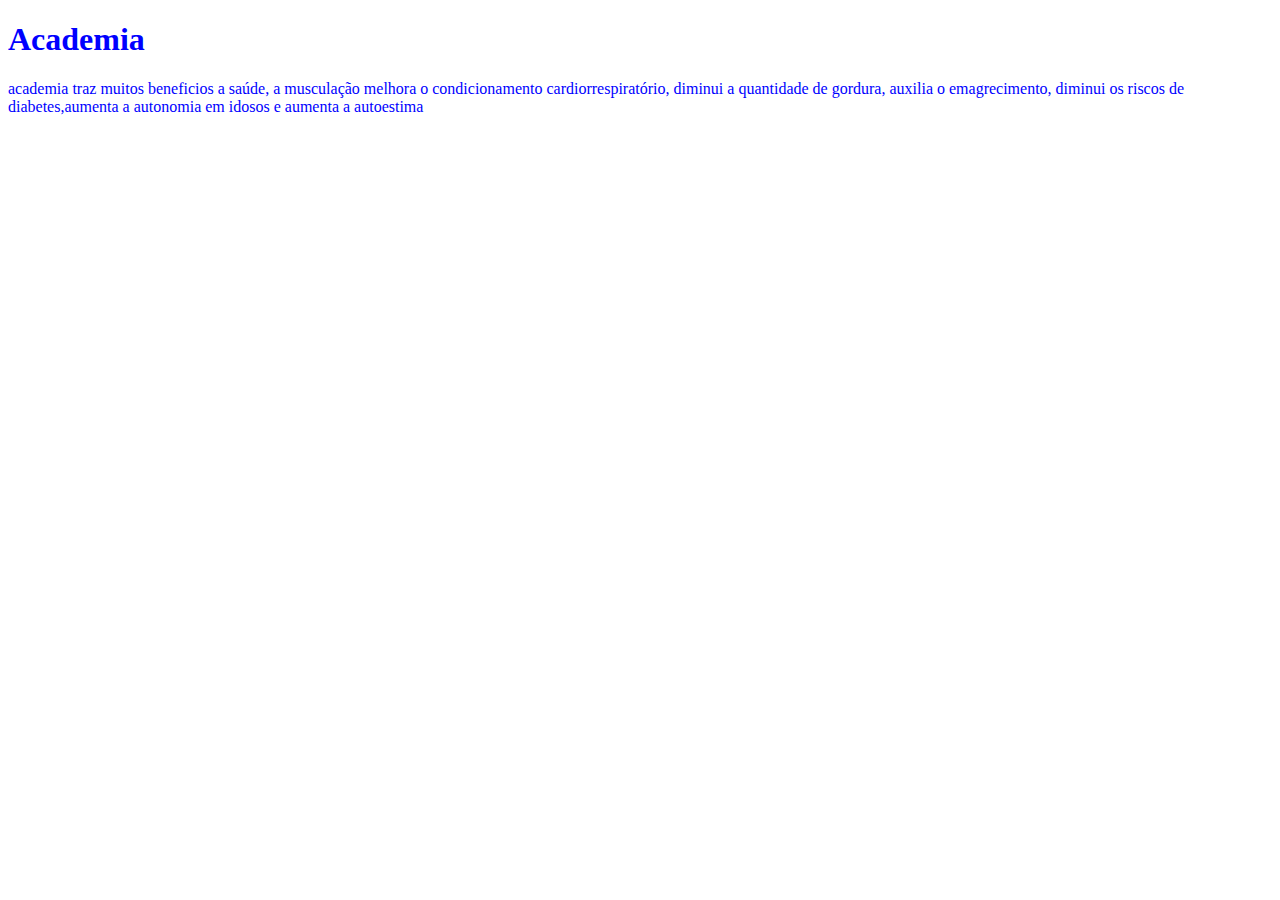
<file: atividade-17/index.html>
<!DOCTYPE html>
<html lang="pt-br">

<head>
    <meta charset="UTF-8">
    <meta http-equiv="X-UA-Compatible" content="IE=edge">
    <meta name="viewport" content="width=device-width, initial-scale=1.0">
    <title>Document</title>
    <style>
        p {
            color: blue;
        }
        h1{
            color:blue
        }
    </style>
</head>

<body>
    <h1>
        Academia
    </h1>
    <p>
        academia traz muitos beneficios a saúde, a musculação melhora
        o condicionamento cardiorrespiratório, diminui a quantidade de gordura,
        auxilia o emagrecimento, diminui os riscos de diabetes,aumenta a autonomia
        em idosos e aumenta a autoestima
    </p>
</body>


</html>
</file>
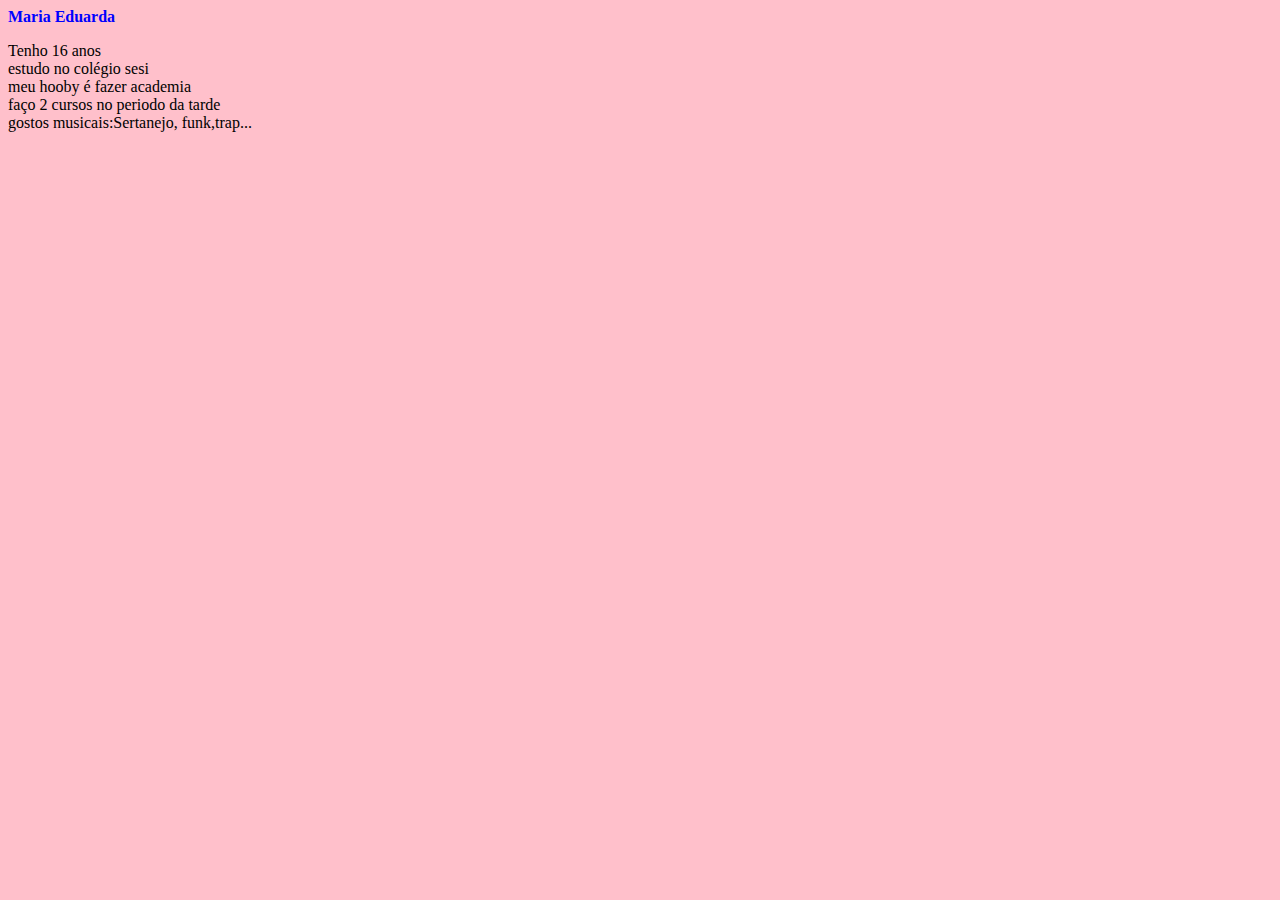
<file: dudasesi43/index.html>
<html>
    <head>
        <title>Maria Eduarda</title>
        <style>
            h1 {
    color: blue;
    font-size: 16px;
            }
    body {
        background-color: pink;
  }
  a{
    color:blueviolet;
    text-decoration: hotpink;
  }
    p{
        color:hello;
        border: 1px salmon
    }
        </style>
    </head>
    <body>
        <h1 class="titulo">Maria Eduarda</h1>
        <p>
            Tenho 16 anos
            <br>estudo no colégio sesi
            <br>meu hooby é fazer academia
            <br>faço 2 cursos no periodo da tarde
            <br> gostos musicais:Sertanejo, funk,trap...
        </p>
    </body>
</html>
</file>
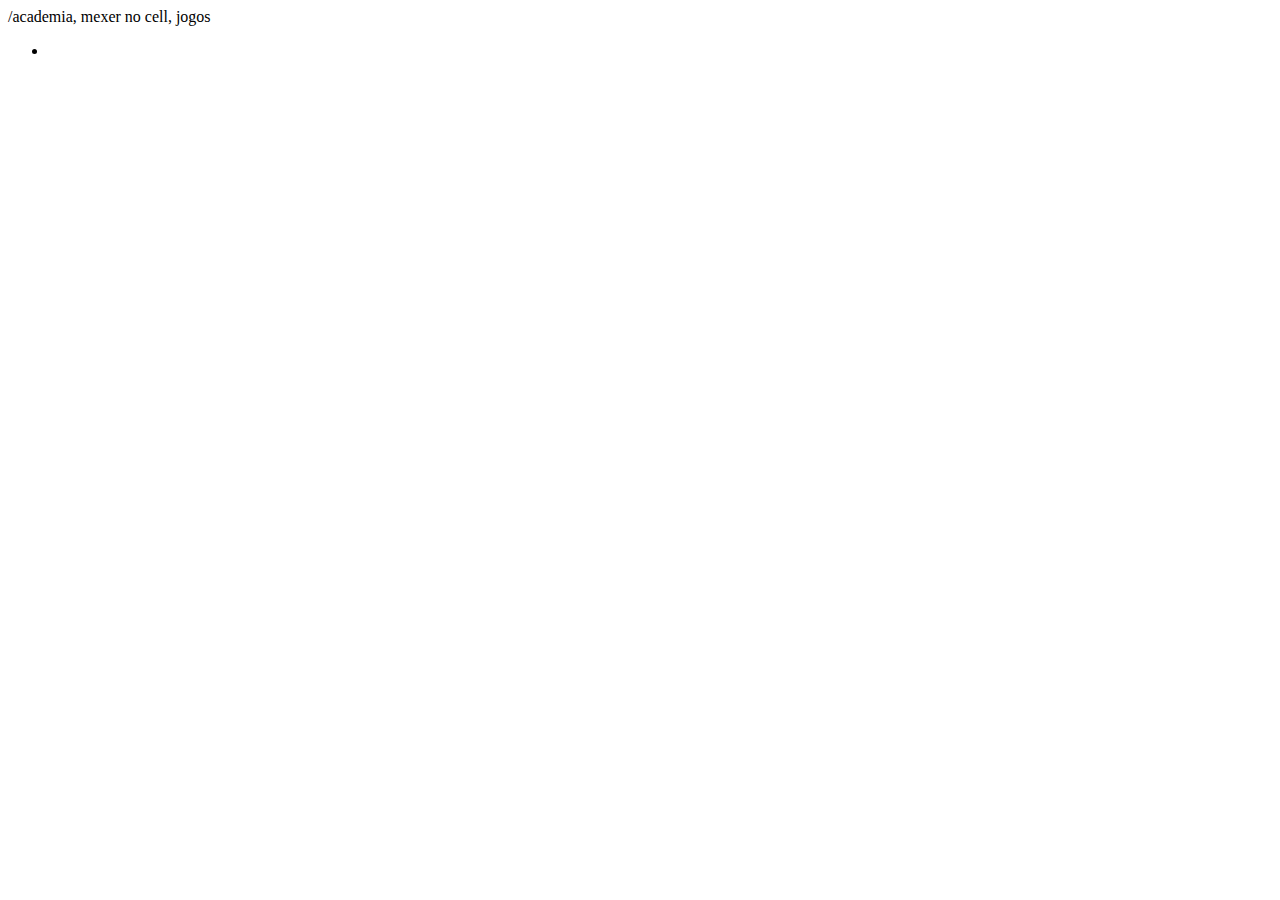
<file: Maria-Eduarda-Konevaliki-Lazore/index.html>
<html>
    <head>
        <title>Maria Eduarda Konevaliki</title>
    </head>
    <body>
        <h1></h1>
        <p>/academia, mexer no cell, jogos</p>
        <ul>
            <li></li>
        </ul>
    </body>
</html>
</file>
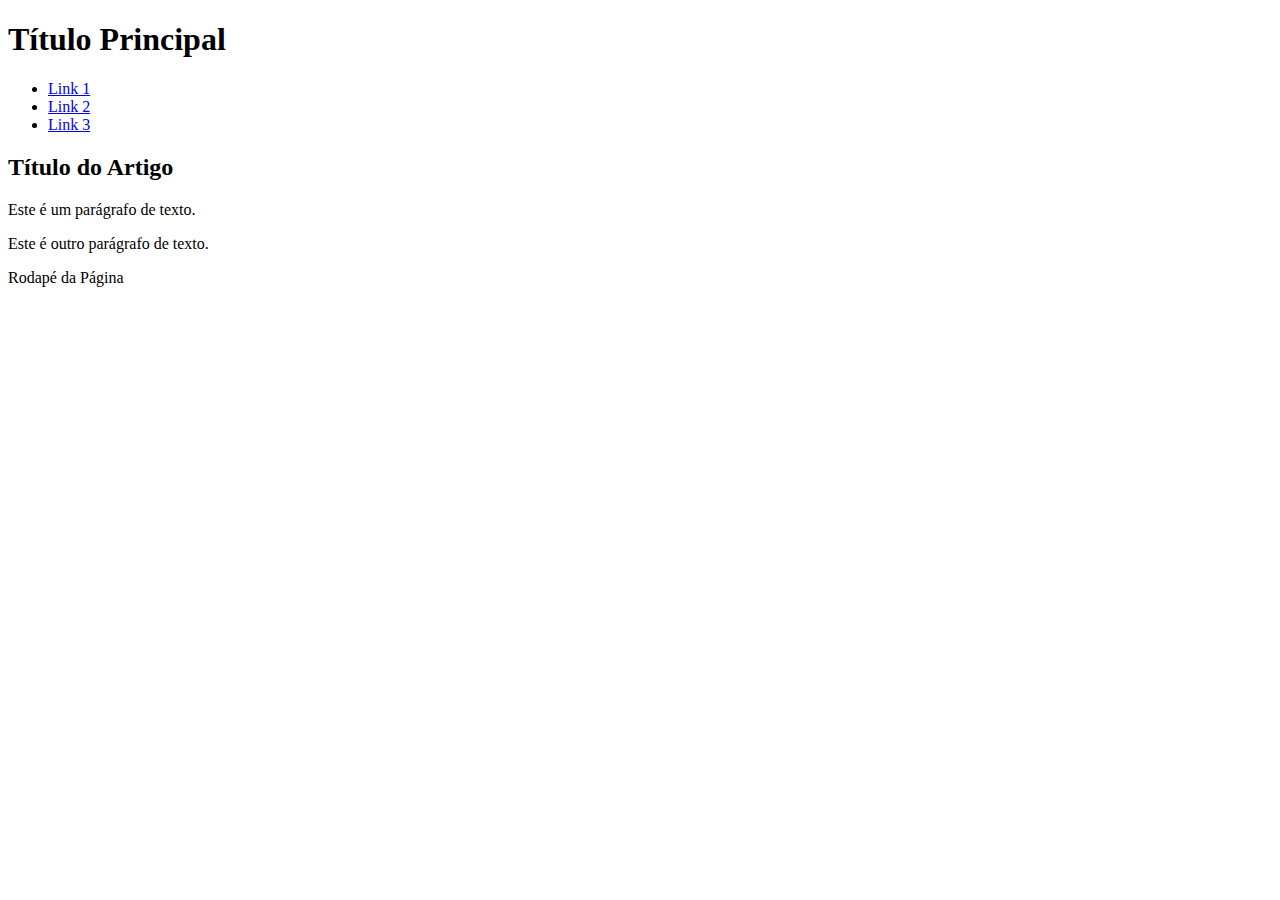
<file: pagina/index.html>
<!DOCTYPE html>
	<head lang="pt-br">
		<title>Minha Página</title>
	</head>
	<body>
		<header>
			<h1>Título Principal</h1>
			<nav>
				<ul>
					<li><a href="#">Link 1</a></li>
					<li><a href="#">Link 2</a></li>
					<li><a href="#">Link 3</a></li>
				</ul>
			</nav>
		</header>
		<main>
			<article>
				<h2>Título do Artigo</h2>
				<p>Este é um parágrafo de texto.</p>
				<p>Este é outro parágrafo de texto.</p>
			</article>
		</main>
		<footer>
			<p>Rodapé da Página</p>
		</footer>
	</body>
</html>
</file>
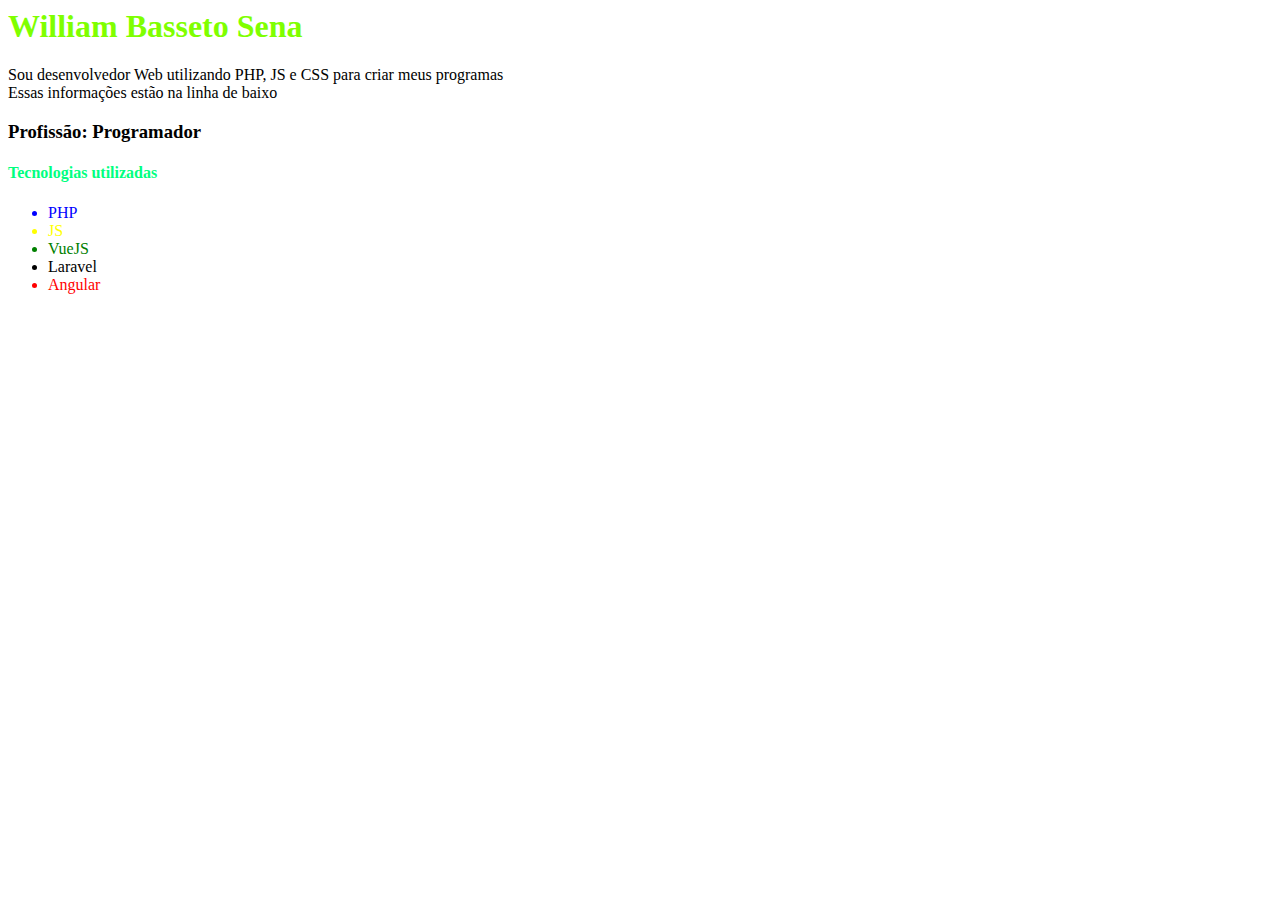
<file: william-sena/index.html>
<html>
    <head>
        <title>William Basseto Sena</title>
        <style>
            li {
                
            }
            .texto-verde {
                color : green
            }            
        </style>
        <link rel="stylesheet" href="css/main.css">
    </head>
    <body>
        <h1 id="titulo-pagina">William Basseto Sena</h1>
        <p>
            Sou desenvolvedor Web utilizando PHP, JS e CSS para criar meus programas <br> 
            Essas informações estão na linha de baixo 
        </p>    
        <h3>Profissão: Programador</h3>
        <h4 style="color: springgreen">Tecnologias utilizadas</h4>
        <ul>
            <li class="texto-azul">PHP</li>
            <li class="texto-amarelo">JS</li>
            <li class="texto-verde">VueJS</li>
            <li>Laravel</li>
            <li class="texto-vermelho">Angular</li>
        </ul>
    </body>
</html>
</file>
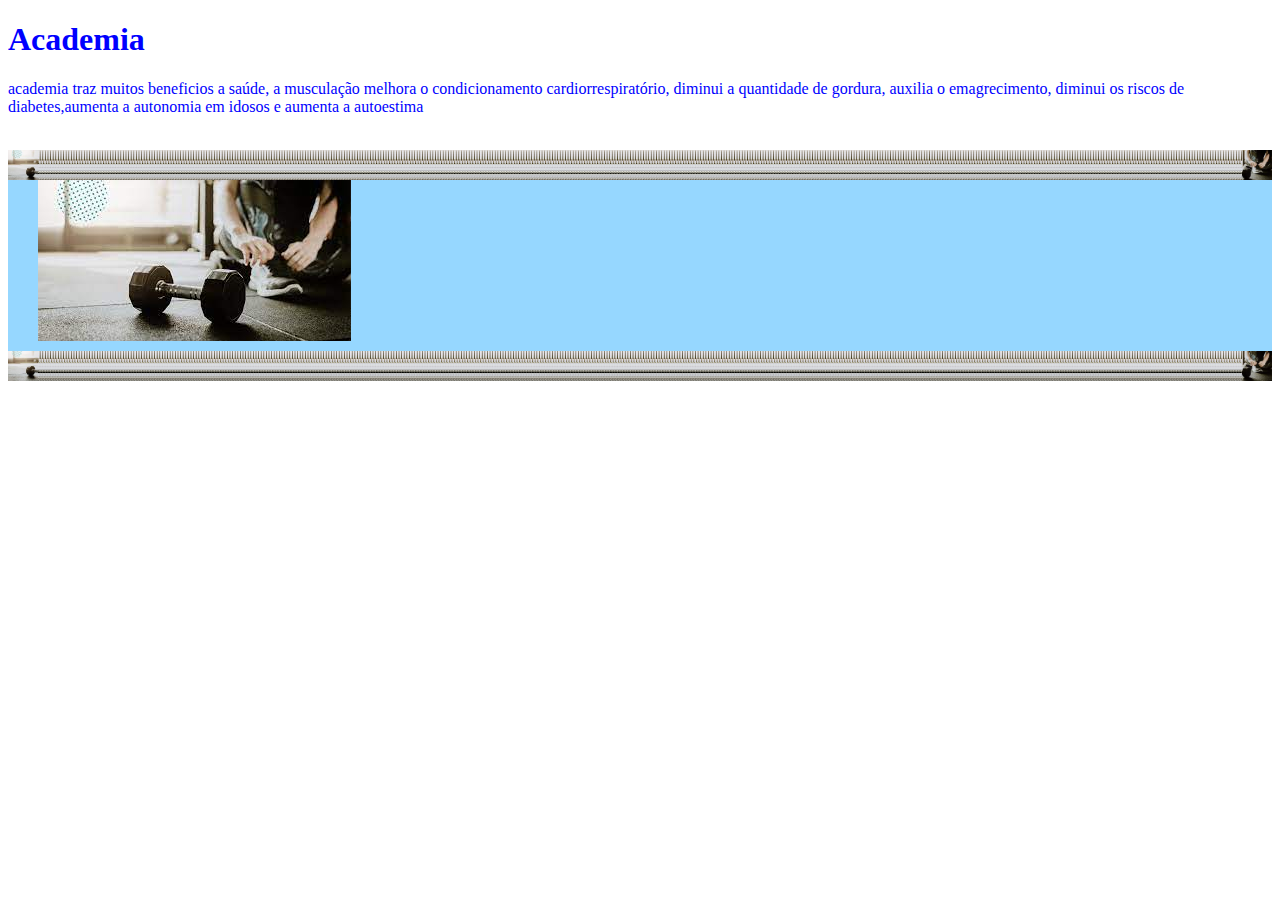
<file: codes/atividade-17/index.html>
<!DOCTYPE html>
<html lang="pt-br">

<head>
    <meta charset="UTF-8">
    <meta http-equiv="X-UA-Compatible" content="IE=edge">
    <meta name="viewport" content="width=device-width, initial-scale=1.0">
    <title>Document</title>
    <style>
        p {
            color: blue;
        }
        h1{
            color:blue
        }
        #foto-legal {
            border:30pxsolid blue;
            border: 30px solid transparent;
            font-size: 40px;
            background-color: rgb(150, 215, 255);
            border-image: url("download.jpg") 150 round;
        }
    </style>
</head>

<body>
    <h1>
        Academia
    </h1>
    <p>
        academia traz muitos beneficios a saúde, a musculação melhora
        o condicionamento cardiorrespiratório, diminui a quantidade de gordura,
        auxilia o emagrecimento, diminui os riscos de diabetes,aumenta a autonomia
        em idosos e aumenta a autoestima
    </p>
    <img  scr="download.jpg"/>
    <div id="foto-legal" style="border-width: 30px;">

        <img  src="download.jpg" alt="" style="border-width: 30px;">
    </div>

</body>


</html>
</file>
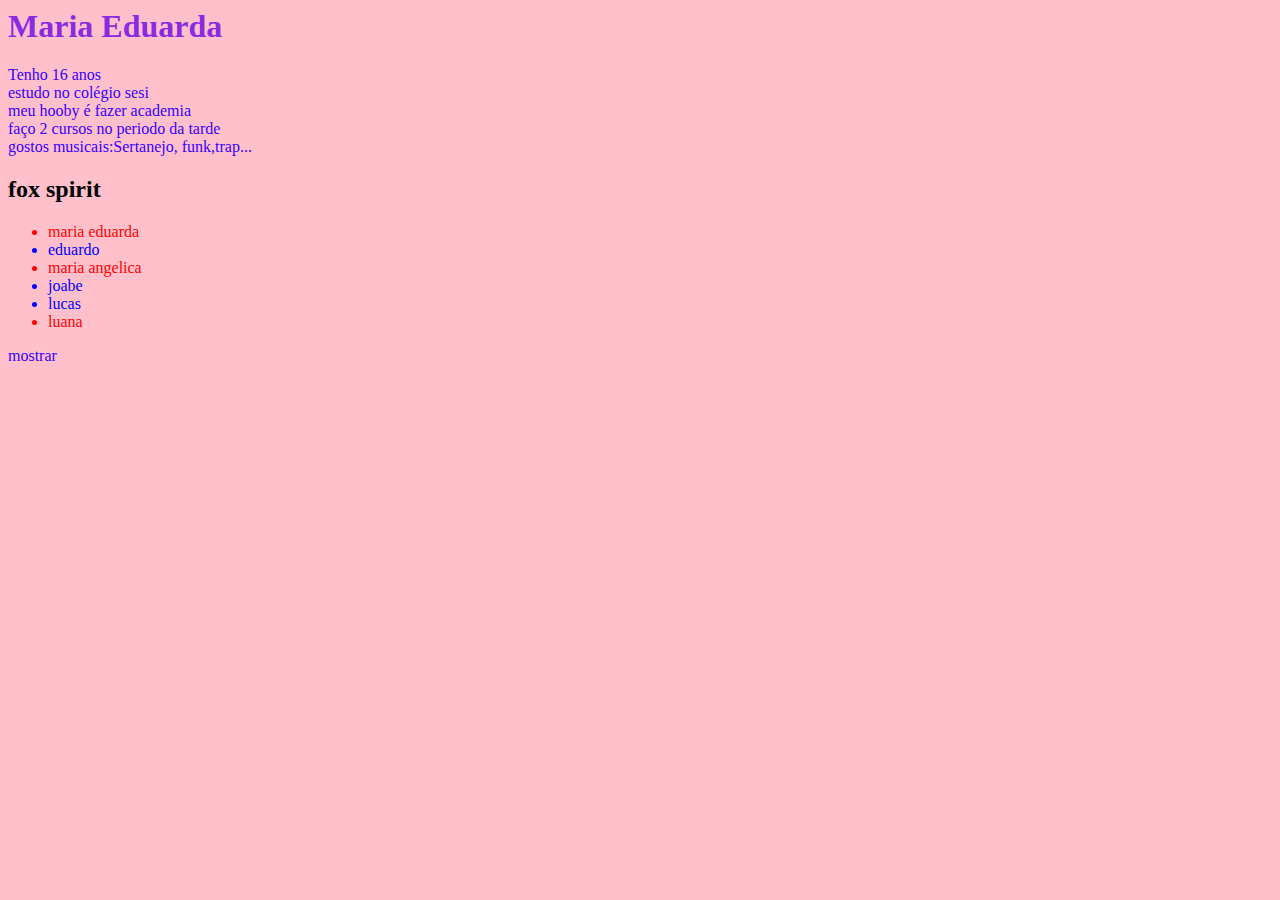
<file: codes/dudasesi43/index.html>
<html>

<head>
    <title>Maria Eduarda</title>
    <style>
   

        body {
            background-color: pink;
        }

        a {
            color: blueviolet;
            text-decoration: hotpink;
        }

        p {
            color: rgb(55, 0, 255);
            border: 1px salmon
        }

        .masculino {
            color: blue;
        }
        .feminino{
            color: red;
        }
        #titulo {
            color: blueviolet
        }
    </style>
</head>

<body>
    <h1 id="titulo">Maria Eduarda</h1>
    <p>
        Tenho 16 anos
        <br>estudo no colégio sesi
        <br>meu hooby é fazer academia
        <br>faço 2 cursos no periodo da tarde
        <br> gostos musicais:Sertanejo, funk,trap...
    </p>
    <h2>fox spirit</h2>
    <ul>        
        <li class="feminino">maria eduarda</li>
        <li class="masculino">eduardo</li>
        <li class="feminino">maria angelica</li>
        <li class="masculino">joabe</li>
        <li class="masculino">lucas</li>
        <li class="feminino">luana</li>
    </ul>
    <p>mostrar</p>
</body>

</html>
</file>
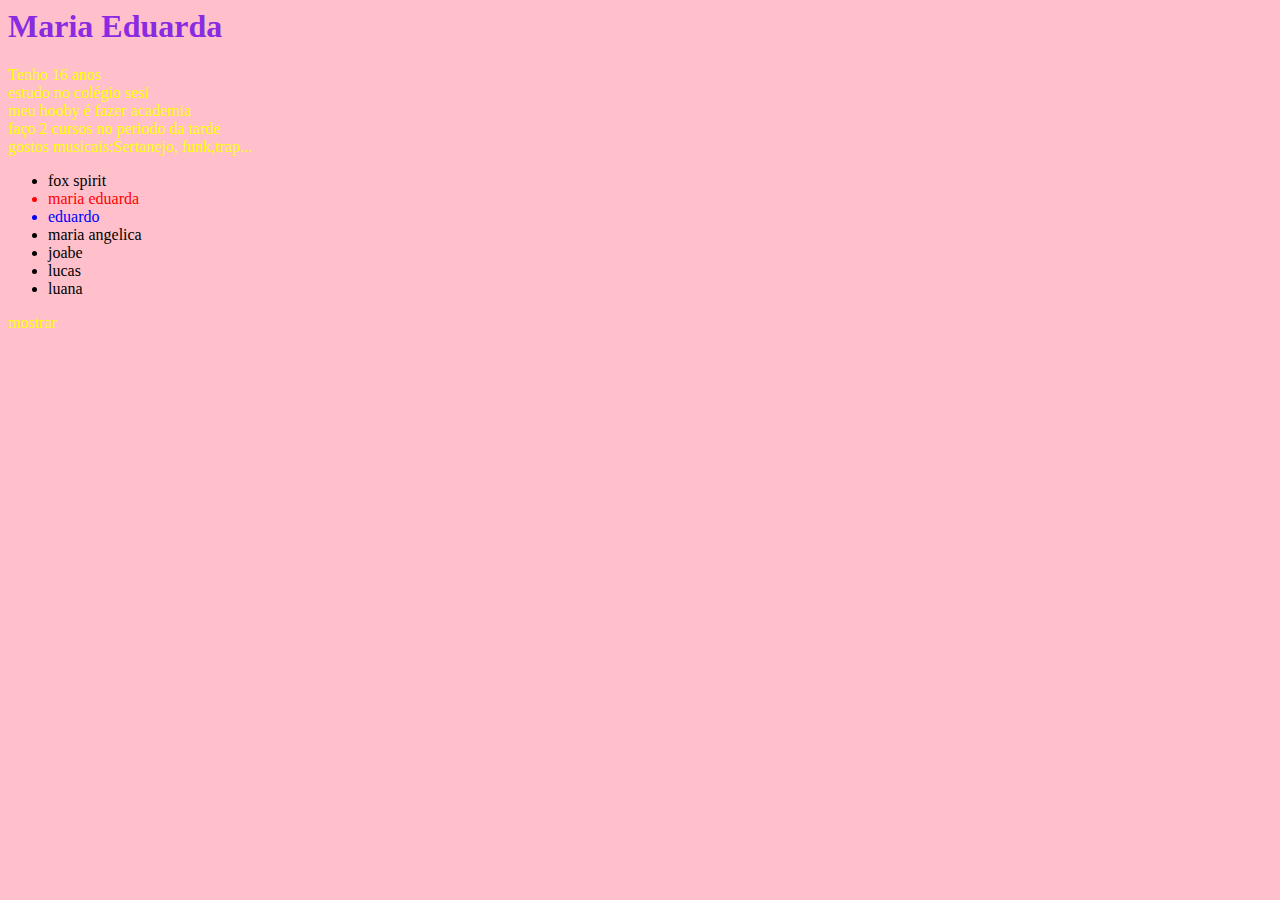
<file: dudasesi43/Maria Eduarda.html>
<!-- saved from url=(0068)file:///C:/Users/Aluno/Desktop/2-ano-sesi-main/dudasesi43/index.html -->
<html><head><meta http-equiv="Content-Type" content="text/html; charset=UTF-8">
    <title>Maria Eduarda</title>
    <style>
   

        body {
            background-color: pink;
        }

        a {
            color: blueviolet;
            text-decoration: hotpink;
        }

        p {
            color: yellow;
            border: 1px salmon
        }

        .masculino {
            color: blue;
        }
        .feminino{
            color: red;
        }
        #titulo {
            color: blueviolet
        }
    </style>
</head>

<body>
    <h1 id="titulo">Maria Eduarda</h1>
    <p>
        Tenho 16 anos
        <br>estudo no colégio sesi
        <br>meu hooby é fazer academia
        <br>faço 2 cursos no periodo da tarde
        <br> gostos musicais:Sertanejo, funk,trap...
    </p>
    <ul>
        <li>fox spirit</li>
        <li class="feminino">maria eduarda</li>
        <li class="masculino">eduardo</li>
        <li>maria angelica</li>
        <li>joabe</li>
        <li>lucas</li>
        <li>luana</li>
    </ul>
    <p>mostrar</p>


</body></html>
</file>
<file: william-sena/css/main.css>
/* TAG HTML */
h1 {
    color : red
}

/* CLASSE */
.texto-azul {
    color : blue;
}
.texto-amarelo {
    color: yellow;
}
.texto-vermelho {
    color : red;
}

/* ID */
#titulo-pagina {
    color:chartreuse;
}
</file>
